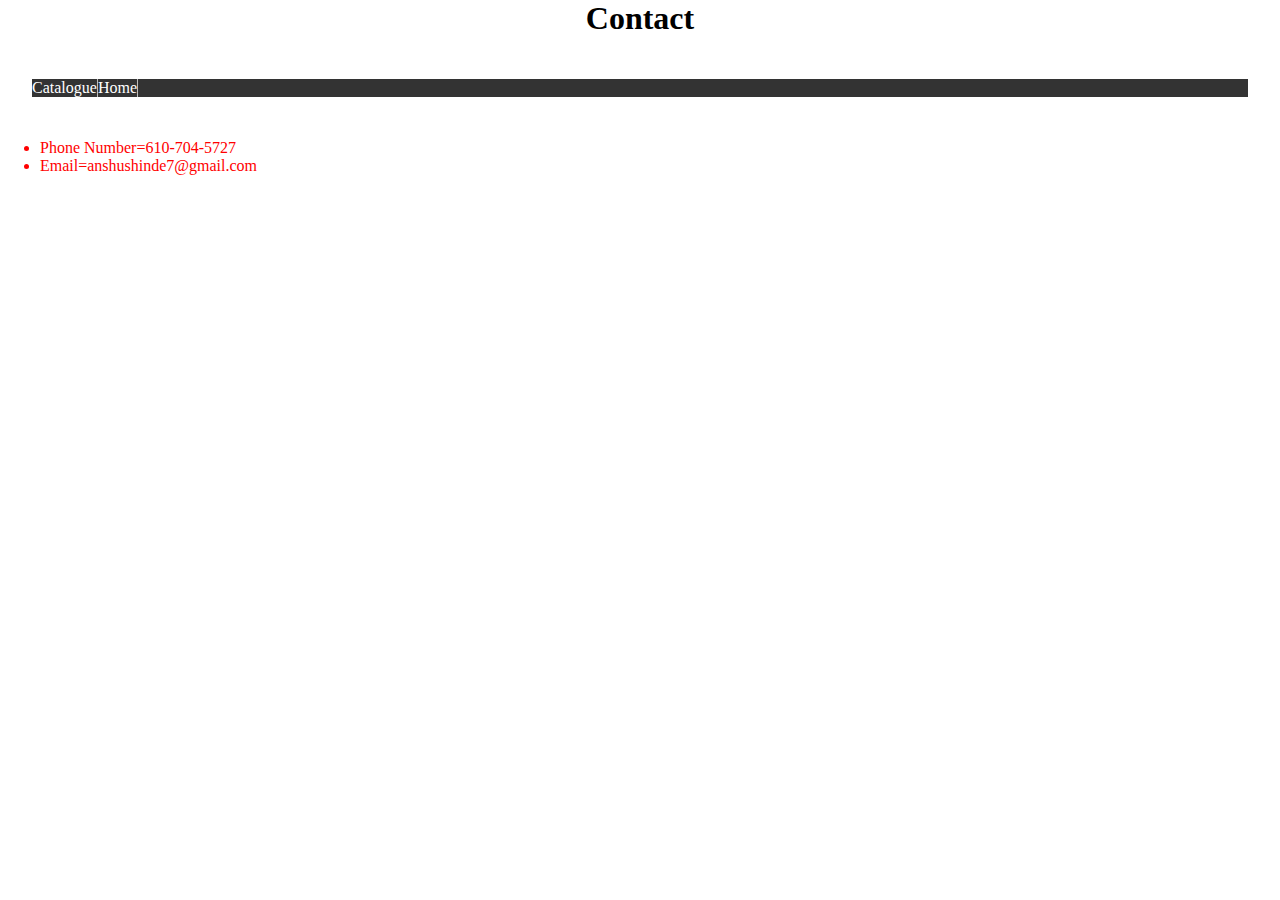
<file: anshu-contact.html>
<html>
<head>
  <link rel="stylesheet" href="anshu.css">
  <title>Contact</title>
</head>

<body>

<h1>Contact</h1>

<font size="3" <nav class="col-sm-8 text-right">
<nav>
  <ul>
      <li><a href="anshu-catalogue.html">Catalogue</a></li>
      <li><a href="anshu.html">Home</a></li>
    </ul>
  </font>
</nav>

<div class="seven">
  <font size="3" color="red">
  <ul>
    <li>Phone Number=610-704-5727</li>
    <li>Email=anshushinde7@gmail.com</li>
  </ul>
 </font>
</div>

</body>
</html>
</file>
<file: anshu.css>
html, body {
  height: 100%;
  margin: 0;
  text-align: center;
  width: 100%;
  background: white;
}

.one {
  float: left;
  width: 300px;
  padding: 10px;
}
nav {
  padding: 10px 0;
  margin: 2rem;
  font-size: 20px;
}

nav ul {
  list-style-type: none;
  margin: 0;
  padding: 0;
  overflow: hidden;
  background: rgba(0,0,0, .8);
}

nav li {
  float: left;
  border-right: 1px solid #bbb;
}

a:link{
  color: white;
  text-decoration: none;
}

a:visited{
  color: white;
  text-decoration: none;
}

.two {
  text-align: center;
}

.seven {
  text-align: left;
}

.eight {
  text-align: left;
}

footer {
  font-size: 16px;
  padding: 20px 0;
}

footer img {
  margin: 20px;
}
</file>
